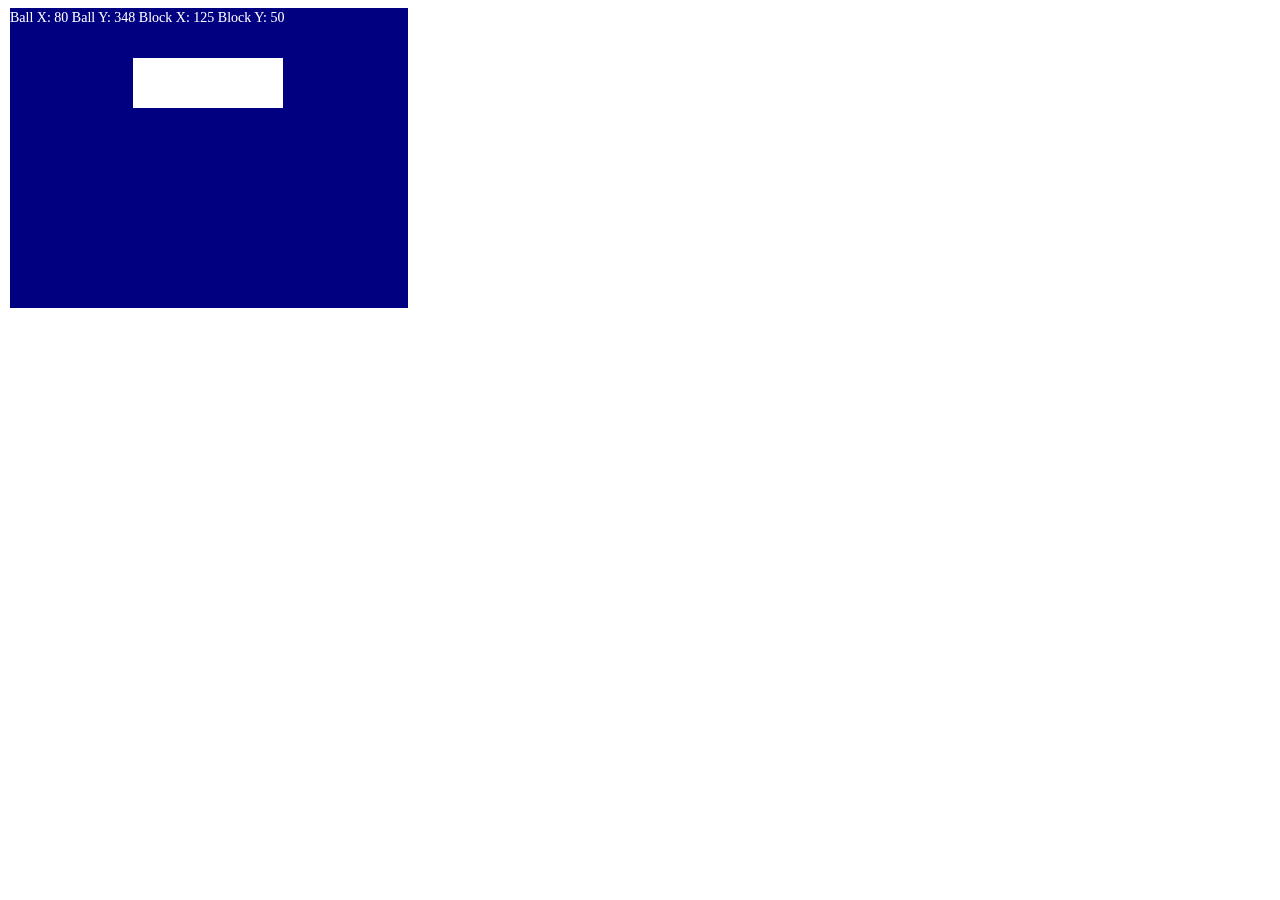
<file: test.html>
<html>
<head>
	<style>
		#game {background-color: navy;}
		#position {position: absolute; left: 10; top: 10; color: white; font-size: 14px;}
	</style>
</head>
<body>
<div id="position"></div>
<canvas id="game" width="512" height="256"></canvas>
<script>

var game = new Game();

function MainLoop() {
	game.update();
	game.draw();
	// Call the main loop again at a frame rate of 30fps
	setTimeout(MainLoop, 33.3333);
};

function Game(){
	var canvas = document.getElementById("game");
	this.width = 400;
	this.height = 300;
	canvas.width = this.width;
	canvas.height = this.height;

	this.context = canvas.getContext('2d');
	this.context.fillStyle = "white";
	this.ball = new Ball();
    this.ball.x = this.width/2;
    this.ball.y = this.height;
    this.ball.vy = 4;
    this.ball.vx = -6;

    this.block = new Block();
    this.block.x = this.width/2 - this.block.width / 2;
    this.block.y = this.block.height;

};

Game.prototype.draw = function(){
  this.context.clearRect(0, 0, this.width, this.height);
  this.context.fillRect(0, 0, 2, this.height);
  this.ball.draw(this.context);
  this.block.draw(this.context);
};	

Game.prototype.update = function(){
	document.querySelector("#position").innerHTML = 
	"Ball X: " + this.ball.x + " Ball Y: " + this.ball.y +
	" Block X: " + this.block.x + " Block Y: " + this.block.y
	this.ball.update();

	if (this.ball.x > this.width || this.ball.x + this.ball.width < 0) {
        this.ball.vx = -this.ball.vx;
    } else if (this.ball.y > this.height || this.ball.y + this.ball.height < 0) {
        this.ball.vy = -this.ball.vy;
    }

    if (this.ball.x > this.block.x && this.ball.x < this.block.x + this.block.width){
    	this.ball.vy = -this.ball.vy;
    }
    if (this.ball.y < this.block.y && this.ball.y > this.block.y + this.block.height){
    	this.ball.vx = -this.ball.vx;
    }

}
function Block(){
	this.x = 0;
	this.y = 0;
	this.width = 150;
	this.height = 50;
}

Block.prototype.draw = function(context){
	context.fillRect(this.x, this.y, this.width, this.height);
}

function Ball(){
	this.x = 0;
	this.y = 0;
	this.vy = 0;
    this.vx = 0;
	this.width = 4;
	this.height = 4;
};

Ball.prototype.draw = function(context){
	context.fillRect(this.x, this.y, this.width, this.height);
};

Ball.prototype.update = function(){
	this.x += this.vx;
	this.y += this.vy;
};

MainLoop();

</script>
</body>
</html>
</file>
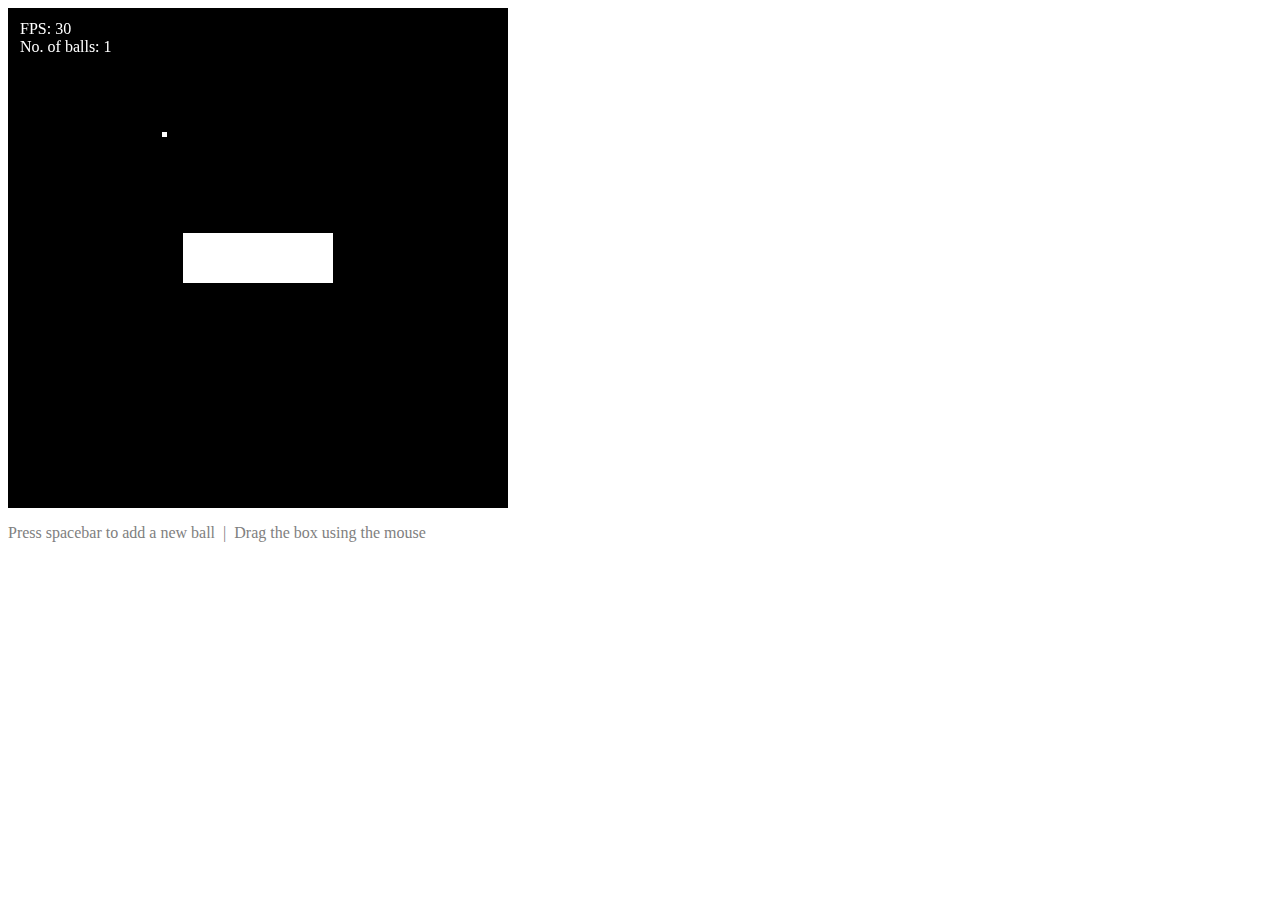
<file: test2.html>
<!doctype>
<html>
<head>
	<style>
		body {color: #ffffff;}
		#instructions {color: gray;}
		#test-canvas {background: #000000; position: relative; }
		#top-info {position: absolute; top: 20px; left: 20px; z-index: 100;}
	</style>
</head>
<body>
	<span id="top-info">FPS: <span id="fps"></span><br/>No. of balls: <span id="balls-count"></span></span>
	<canvas id="test-canvas" width="500" height="500"></canvas>
	<p id="instructions">Press spacebar to add a new ball &nbsp;| &nbsp;Drag the box using the mouse</p>
</body>
<script>
	function testLoop(){
		test.update();
		test.draw();
		setTimeout(function(){
			testLoop();
		}, 33.3333);	
	}
	function Test(){
		this.lastLoop = new Date;
		this.fpsMeter = document.querySelector("#fps");
		this.ballsCount = document.querySelector("#balls-count");

		this.canvas = document.querySelector("#test-canvas");
		this.canvas.width = 500;
		this.canvas.height = 500;
		this.context = this.canvas.getContext("2d");
		this.ballArr = [];

		this.drawBlock();
		this.drawBall();

		document.addEventListener("keypress", this.onSpacebar.bind(this));
		document.addEventListener("mousedown", this.onMouseDown.bind(this));
		document.addEventListener("mousemove", this.onMouseMove.bind(this));
		document.addEventListener("mouseup", this.onMouseUp.bind(this));
	}
	Test.prototype = {
		draw: function(){
  			this.context.clearRect(0, 0, this.canvas.width, this.canvas.height);
  			this.drawBalls();
  			this.block.draw(this.context);
		},
		update: function(){
			var thisLoop = new Date, fps = 1000 / (thisLoop - this.lastLoop);
	    	this.lastLoop = thisLoop;
	    	this.fpsMeter.innerHTML = ~~fps;
	    	this.ballsCount.innerHTML = this.ballArr.length;
			this.updateBalls();
		},
		drawBlock: function(){
			this.block = new Block();
			var calcBlockPosX = (this.canvas.width / 2) - (this.block.width / 2),
			calcBlockPosY = (this.canvas.height / 2) - (this.block.height / 2);

			this.block.x = calcBlockPosX;
			this.block.y = calcBlockPosY;

			this.context.fillStyle = this.block.color;
			this.context.fillRect(calcBlockPosX, calcBlockPosY, this.block.width, this.block.height);
		},
		drawBall: function(){
			this.ball = new Ball();
			this.ball.width = 5;
			this.ball.height = 5;
			this.ball.color = "#ffffff";
			this.ball.x = Math.floor(Math.random() * this.canvas.width);
			this.ball.y = Math.floor(Math.random() * this.canvas.height);
			this.ball.vx = Math.floor(Math.random() * 7) + 1;
			this.ball.vy = Math.floor(Math.random() * 7) + 1;
			this.ballArr.push(this.ball);

			this.context.fillStyle = this.ball.color;
			this.context.fillRect(this.ball.x, this.ball.y, this.ball.width, this.ball.height);
		},
		onMouseDown: function(e){
			this.block.startX = e.clientX - this.canvas.offsetLeft;
			this.block.startY = e.clientY - this.canvas.offsetTop;
			if (this.block.startX > this.block.x && this.block.startX < this.block.x + this.block.width &&
				this.block.startY > this.block.y && this.block.startY < this.block.y + this.block.height){
				console.log("block hit");
				this.block.drag = true;
			}
		},
		onMouseUp: function(e){
			this.block.drag = false;
		},
		onMouseMove: function(e){
			console.log("mouse is moving");
			if (this.block.drag){
				console.log("start drag");
				var mouseX = e.clientX,
		        	mouseY = e.clientY;

		        var dx = mouseX - this.block.startX,
		        	dy = mouseY - this.block.startY;

		        var block

		        this.block.x += dx;
		        this.block.y += dy;
		        //this.block.x + this.block.width += dx;
		        //this.block.y + this.block.height += dy;
		        // reset the startXY for next time
		        this.block.startX = mouseX;
		        this.block.startY = mouseY;				
			}

		},
		drawBalls: function(){
			var ball;
			for (var i = 0; i < this.ballArr.length; i++){
				ball = this.ballArr[i];
				ball.draw(this.context);
			}
		},
		updateBalls: function(){
			var ball;
			for (var i = 0; i < this.ballArr.length; i++){
				ball = this.ballArr[i];
				this.checkCollision(ball);
				ball.update(this.context);
			}
		},
		checkCollision: function(ball){
			if (ball.x + ball.width >= this.canvas.width || ball.x  + ball.width<= 0){
				ball.vx = -ball.vx;
			}
			if (ball.y + ball.height >= this.canvas.height || ball.y  + ball.height <= 0){
				ball.vy = -ball.vy;
			}
			if (ball.y + ball.height >= this.block.y && ball.y  + ball.height <= this.block.y + this.block.height
				&& ball.x + ball.width >= this.block.x && ball.x  + ball.width <= this.block.x + this.block.width){
				ball.vy = -ball.vy;
			}
			// if (ball.x + ball.width >= this.block.x && ball.x  + ball.width <= this.block.x + this.block.width){
			// 	ball.vx = -ball.vx;
			// }
		},
		onSpacebar: function(e){
			if (e.which == 32) {
				this.drawBall();
			}
		}

	}
	function Ball(){
		this.x = 0;
		this.y = 0;
		this.height = 5;
		this.width = 5;
		this.vx = 0;
		this.vy = 0;
		this.color = "#ffffff";
	};
	Ball.prototype = {
		draw: function(context){
			context.fillRect(this.x, this.y, this.width, this.height);
		},
		update: function(){
			this.x += this.vx;
			this.y += this.vy;
		}
	}
	function Block(){
		this.x = 0;
		this.y = 0;
		this.width = 150;
		this.height = 50;
		this.drag = false;
		this.color = "#ffffff";
	};
	Block.prototype = {
		draw: function(context){
			context.fillRect(this.x, this.y, this.width, this.height);
		},
		startDrag: function(e, canvas){
			this.drag = true;
		}
	};
	var test = new Test();
	testLoop();
</script>
</html>
</file>
